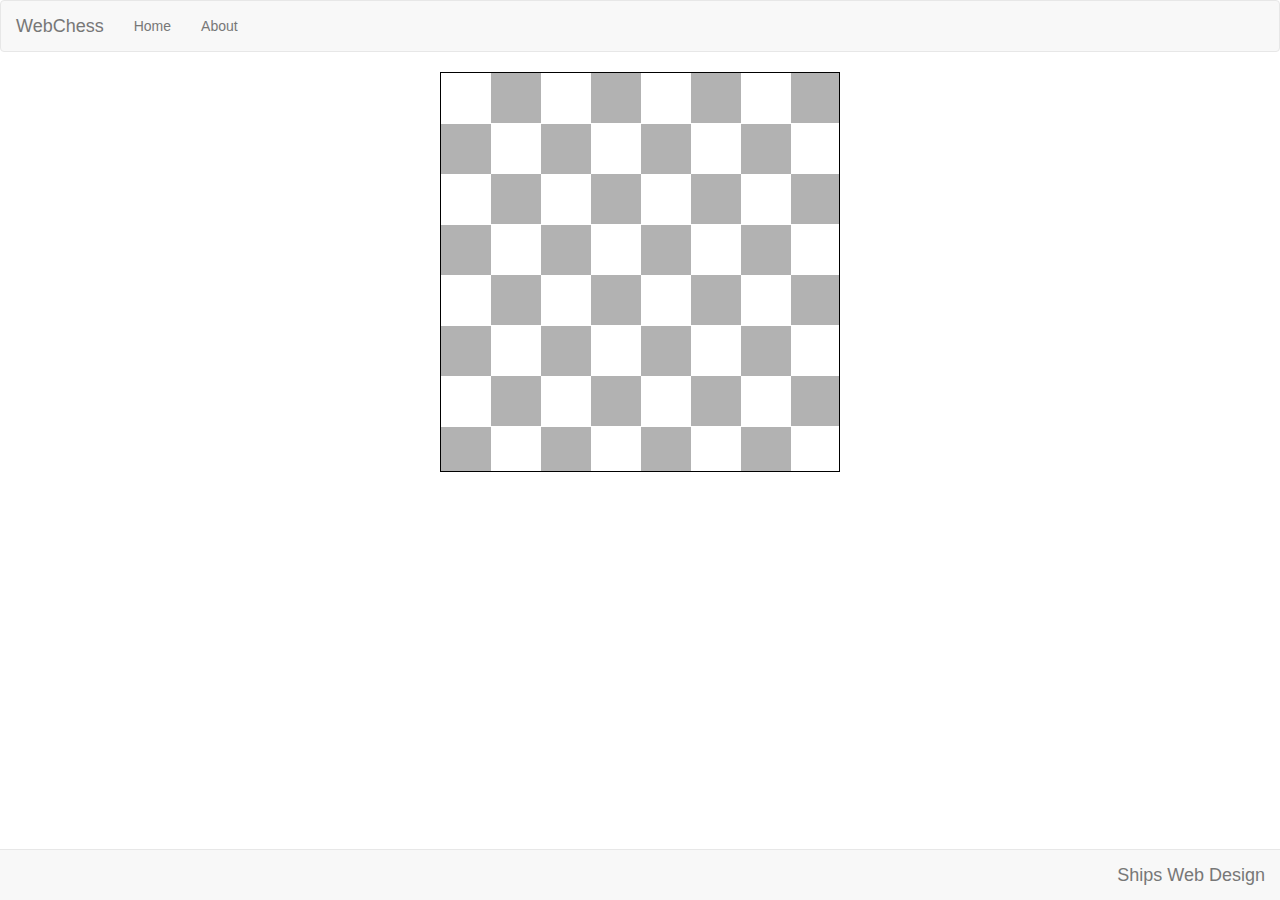
<file: WebChess/www/index.html>
<head>
    <!--Libraries-->
    <script src="lib/jquery-1.11.2.min.js"></script>
    <script src="lib/angular.js"></script>    
    <script src="lib/angular-route.js"></script>
    <script src="lib/bootstrap.min.js"></script>    

    <!--JS Source-->
    <script src="scripts/app.js"></script>
    <script src="scripts/controllers.js"></script>
    <script src="scripts/services.js"></script>
    <!--CSS-->
    <link rel="stylesheet" href="css/main.css" type="text/css">
    <link rel="stylesheet" href="css/bootstrap.css" type="text/css">
</head>

<body ng-app="WebChess">
    
<nav class="navbar navbar-default">
  <div class="container-fluid">
    <!-- Brand and toggle get grouped for better mobile display -->
    <div class="navbar-header">
        <span class="sr-only">Toggle navigation</span>
        <span class="icon-bar"></span>
        <span class="icon-bar"></span>
        <span class="icon-bar"></span>
      <span class="navbar-brand">WebChess</span>
    </div>

    <!-- Collect the nav links, forms, and other content for toggling -->
    <div class="collapse navbar-collapse" id="bs-example-navbar-collapse-1">
      <ul class="nav navbar-nav">
        <li><a href="#/home">Home</a></li>
        <li><a href="#/about">About</a></li>
      </ul>
    </div><!-- /.navbar-collapse -->
  </div><!-- /.container-fluid -->
</nav>

<ng-view></ng-view>
    
<nav class="navbar navbar-default navbar-fixed-bottom">
        <span class="navbar-brand" style="float:right">Ships Web Design</span>
</nav>    
</body>
</file>
<file: WebChess/www/css/main.css>
.board {
    background-image:
      -moz-linear-gradient(45deg, #000 25%, transparent 25%), 
      -moz-linear-gradient(-45deg, #000 25%, transparent 25%),
      -moz-linear-gradient(45deg, transparent 75%, #000 75%),
      -moz-linear-gradient(-45deg, transparent 75%, #000 75%);
    background-image:
      -webkit-gradient(linear, 0 100%, 100% 0, color-stop(.25, #B2B2B2), color-stop(.25, transparent)), 
      -webkit-gradient(linear, 0 0, 100% 100%, color-stop(.25, #B2B2B2), color-stop(.25, transparent)),
      -webkit-gradient(linear, 0 100%, 100% 0, color-stop(.75, transparent), color-stop(.75, #B2B2B2)),
      -webkit-gradient(linear, 0 0, 100% 100%, color-stop(.75, transparent), color-stop(.75, #B2B2B2));

    -moz-background-size:100px 100px;
    background-size:100px 100px;
    -webkit-background-size:100px 101px; /* override value for shitty webkit */
    
    background-position:0 0, 50px 0, 50px -50px, 0px 50px;
    width:400px;
    height:400px;
    border:1px solid black;
    margin:auto;
    position:relative;
}

.aboutText {
    text-align:center;
    font-size:40;
}
p00 {
    position:absolute;
    left:1px;
}
p10 {
    position:absolute;
    left:50px;
}
p20 {
    position:absolute;
    left:100px;
}
p30 {
    position:absolute;
    left:150px;
}
p40 {
    position:absolute;
    left:200px;
}
p50 {
    position:absolute;
    left:250px;
}
p60 {
    position:absolute;
    left:300px;
}
p70 {
    position:absolute;
    left:350px;
}
  
p01 {
    position:absolute;
    left:1px;
    top:50px;
}
p11 {
    position:absolute;
    left:50px;
    top:50px;
}
p21 {
    position:absolute;
    left:100px;
    top:50px;
}
p31 {
    position:absolute;
    left:150px;
    top:50px;
}
p41 {
    position:absolute;
    left:200px;
    top:50px;
}
p51 {
    position:absolute;
    left:250px;
    top:50px;
}
p61 {
    position:absolute;
    left:300px;
    top:50px;
}
p71 {
    position:absolute;
    left:350px;
    top:50px;
}   
p07 {
    position:absolute;
    left:1px;
    top:350px;
}
p17 {
    position:absolute;
    left:50px;
    top:350px;
}
p27 {
    position:absolute;
    left:100px;
    top:350px;
}
p37 {
    position:absolute;
    left:150px;
    top:350px;
}
p47 {
    position:absolute;
    left:200px;
    top:350px;
}
p57 {
    position:absolute;
    left:250px;
    top:350px;
}
p67 {
    position:absolute;
    left:300px;
    top:350px;
}
p77 {
    position:absolute;
    left:350px;
    top:350px;
}
  
p06 {
    position:absolute;
    left:1px;
    top:300px;
}
p16 {
    position:absolute;
    left:50px;
    top:300px;
}
p26 {
    position:absolute;
    left:100px;
    top:300px;
}
p36 {
    position:absolute;
    left:150px;
    top:300px;
}
p46 {
    position:absolute;
    left:200px;
    top:300px;
}
p56 {
    position:absolute;
    left:250px;
    top:300px;
}
p66 {
    position:absolute;
    left:300px;
    top:300px;
}
p76 {
    position:absolute;
    left:350px;
    top:300px;
}
</file>
